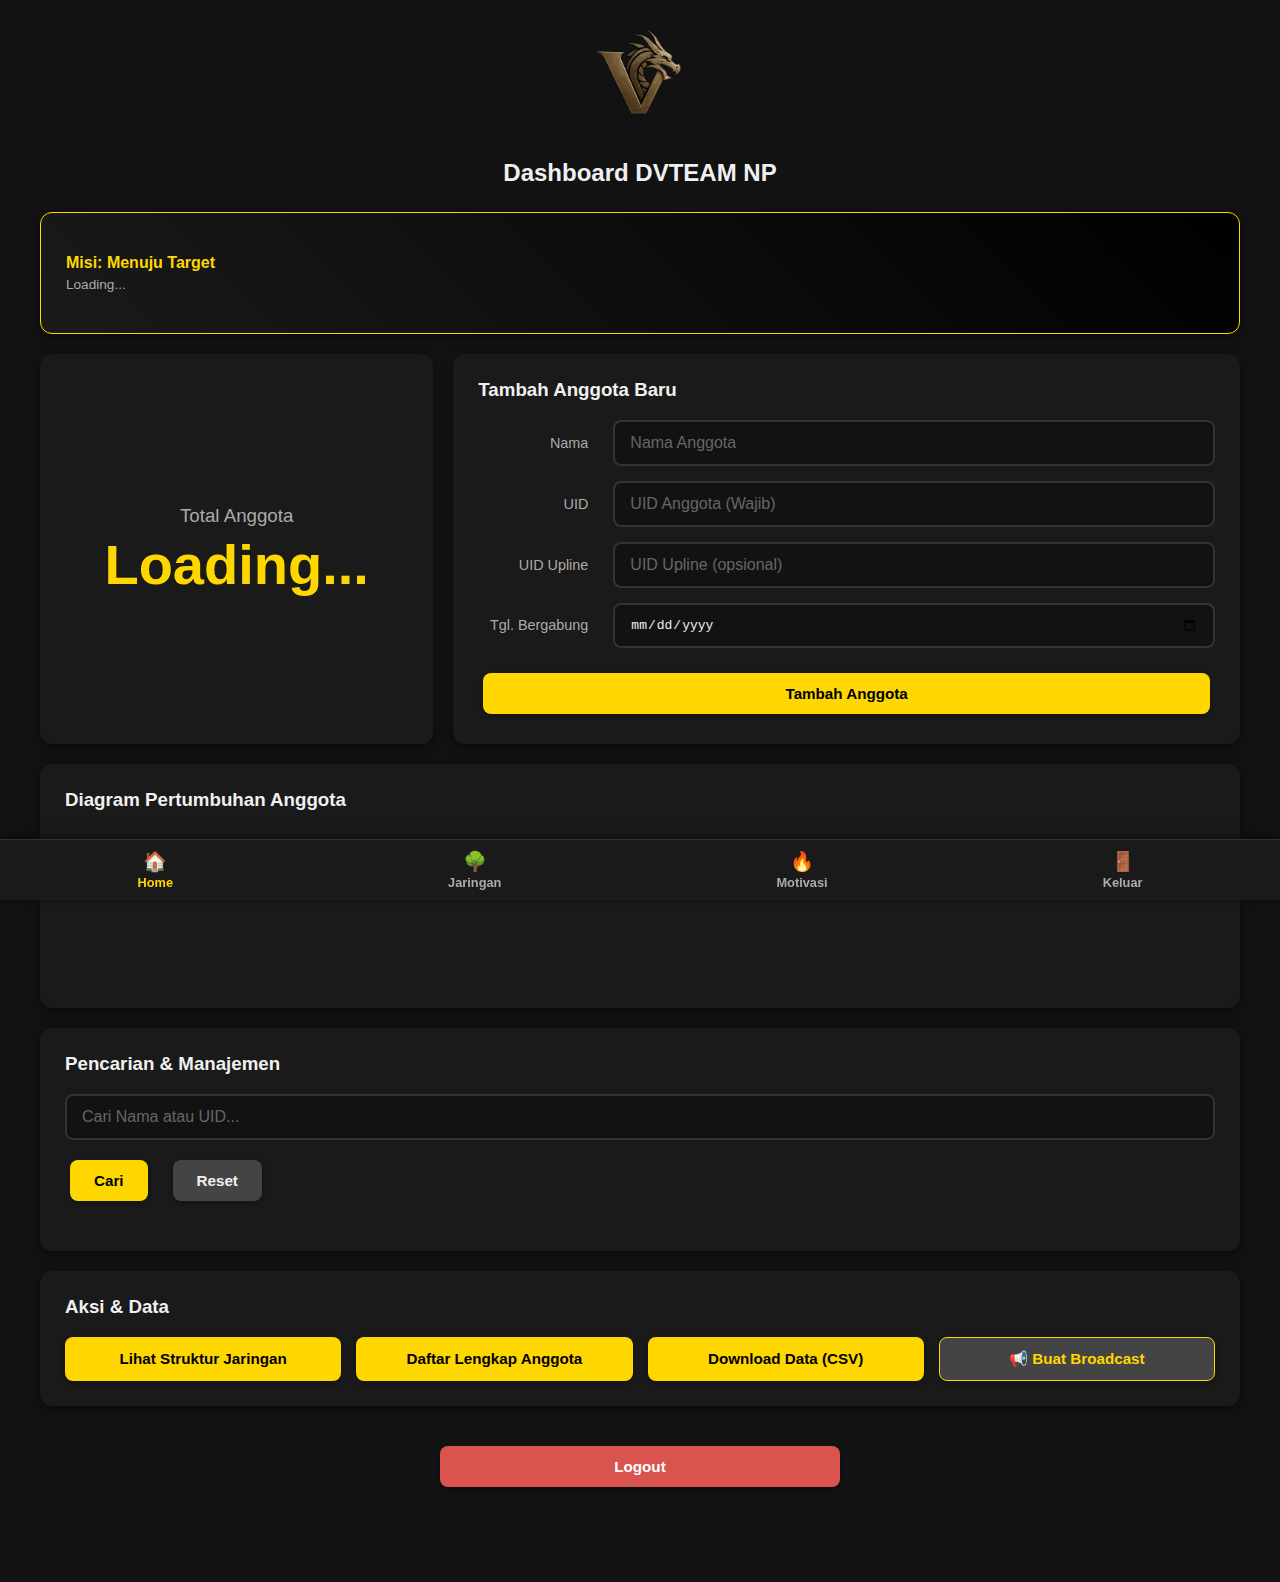
<file: $dashboard.html>
<!DOCTYPE html>
<html lang="id">
<head>
  <meta charset="UTF-8" />
  <meta name="viewport" content="width=device-width, initial-scale=1.0, maximum-scale=1.0, user-scalable=no" />
  <title>Dashboard - DVTEAM NP</title>
  <link rel="stylesheet" href="style.css" />
  
  <link rel="manifest" href="manifest.json">
  <meta name="theme-color" content="#ffd700">
  <link rel="apple-touch-icon" href="icon.png">

  <script src="https://cdn.jsdelivr.net/npm/chart.js"></script>
  <script src="https://cdn.jsdelivr.net/npm/@supabase/supabase-js@2"></script>
</head>
<body>

  <div class="dashboard">
    <img src="logo.png" alt="Logo DVTEAM NP" class="small-logo" />
    <h2>Dashboard DVTEAM NP</h2>
    
    <div id="mainDashboardContent">
      
      <div class="card" style="background: linear-gradient(45deg, #1a1a1a, #000); border: 1px solid var(--warna-utama);">
        <div class="target-container" style="background: transparent; border: none; margin: 0; padding: 0;">
          <div class="target-text">
            <h4>Misi: Menuju Target</h4>
            <p id="targetProgressText">Loading...</p>
          </div>
          <div style="width: 70px; height: 70px;">
             <canvas id="targetChart"></canvas>
          </div>
        </div>
      </div>

      <div class="dashboard-grid">
        <div class="card stats-card">
          <h3>Total Anggota</h3>
          <span id="totalMembers">Loading...</span>
        </div>

        <div class="card form-card">
          <h3>Tambah Anggota Baru</h3>
          <div id="form-container">
            <label for="name" class="input-label">Nama</label>
            <input type="text" id="name" placeholder="Nama Anggota" />
            
            <label for="uid" class="input-label">UID</label>
            <input type="text" id="uid" placeholder="UID Anggota (Wajib)" />
            
            <label for="upline" class="input-label">UID Upline</label>
            <input type="text" id="upline" placeholder="UID Upline (opsional)" />
            
            <label for="joinDateInput" class="input-label">Tgl. Bergabung</label>
            <input type="date" id="joinDateInput" />
            
            <button id="addMemberButton">Tambah Anggota</button>
          </div>
        </div>
      </div>

      <div class="card chart-card">
        <h3>Diagram Pertumbuhan Anggota</h3>
        <select id="chartPeriodSelector" style="display:none;"><option value="0">Semua</option></select>
        <div class="chart-canvas-container">
            <canvas id="growthChart"></canvas>
        </div>
      </div>

      <div class="card search-card">
        <h3>Pencarian & Manajemen</h3>
        <div class="search-container">
            <input type="text" id="searchTerm" placeholder="Cari Nama atau UID..." />
            <button id="searchButton">Cari</button>
            <button id="resetButton" class="btn-secondary">Reset</button>
        </div>
        <div id="searchResultsContainer"></div>
      </div>

      <div class="card actions-card">
        <h3>Aksi & Data</h3>
        <div class="actions-grid">
          <button id="uploadButton" style="display:none;">Upload CSV</button>
          <button id="viewNetworkButton">Lihat Struktur Jaringan</button>
          <button id="viewMemberListButton">Daftar Lengkap Anggota</button>
          <button id="downloadButton">Download Data (CSV)</button>
          <button id="broadcastButton" class="btn-secondary" style="border: 1px solid gold; color: gold;">📢 Buat Broadcast</button>
        </div>
        <input type="file" id="csvFile" accept=".csv" style="display: none;" />
      </div>
    </div>

    <div id="memberListContainer" class="card" style="display: none;">
      <h3>Daftar Lengkap Anggota</h3>
      <div style="overflow-x: auto;">
        <table id="memberListTable" class="results-table">
          <thead>
            <tr>
              <th data-sort="no" class="sortable-header">No.</th>
              <th data-sort="name" class="sortable-header">Nama</th>
              <th data-sort="uid" class="sortable-header">UID</th>
              <th data-sort="upline" class="sortable-header">UID Refferal</th>
              <th data-sort="joinDate" class="sortable-header sort-asc">Tgl Bergabung</th>
            </tr>
          </thead>
          <tbody id="memberListTableBody"></tbody>
        </table>
      </div>
      <button id="backToDashboardButton" class="btn-secondary" style="margin-top: 20px;">Kembali</button>
    </div>
    
    <button id="logoutButton" class="btn-danger" style="margin-top: 20px; width: 100%; max-width: 400px;">Logout</button>
  </div>
  
  <div id="editModal" class="modal-overlay" style="display: none;">
    <div class="modal-content">
      <h3>Edit Data Anggota</h3>
      <input type="hidden" id="originalUid">
      <label>Nama Anggota</label><input type="text" id="editName">
      <label>UID Anggota</label><input type="text" id="editUid">
      <label>UID Upline</label><input type="text" id="editUpline">
      <label>Tanggal Bergabung</label><input type="date" id="editJoinDate">
      <div style="margin-top: 15px;">
        <button id="saveEditButton">Simpan</button>
        <button id="cancelEditButton" class="btn-secondary">Batal</button>
      </div>
    </div>
  </div>

  <div id="confirmModal" class="modal-overlay" style="display: none;">
      <div class="modal-content">
          <h3>Konfirmasi Hapus</h3>
          <p>Yakin ingin menghapus anggota ini?</p>
          <div style="margin-top: 15px;">
              <button id="confirmDeleteButton" class="btn-danger">Ya, Hapus</button>
              <button id="cancelDeleteButton" class="btn-secondary">Batal</button>
          </div>
      </div>
  </div>

  <div id="broadcastModal" class="modal-overlay" style="display: none;">
    <div class="modal-content">
      <h3>📢 Template Broadcast Tim</h3>
      <textarea id="broadcastResult" rows="8" style="width:100%; background:#111; color:#fff; padding:10px; border:1px solid #333; border-radius:5px;"></textarea>
      <div style="margin-top: 15px;">
         <button onclick="copyBroadcast()">Salin Teks</button>
         <button class="btn-secondary" onclick="document.getElementById('broadcastModal').style.display='none'">Tutup</button>
      </div>
    </div>
  </div>

  <div id="notification" class="notification"></div>

  <nav class="bottom-nav">
    <button class="nav-item active" onclick="showMainDashboard()">
      <span class="nav-icon">🏠</span>
      <span>Home</span>
    </button>
    <button class="nav-item" onclick="window.location.href='network.html'">
      <span class="nav-icon">🌳</span>
      <span>Jaringan</span>
    </button>
    <button class="nav-item" onclick="generateBroadcast()">
      <span class="nav-icon">🔥</span>
      <span>Motivasi</span>
    </button>
    <button class="nav-item" onclick="logout()">
      <span class="nav-icon">🚪</span>
      <span>Keluar</span>
    </button>
  </nav>

  <script src="script.js"></script>
</body>
</html>
</file>
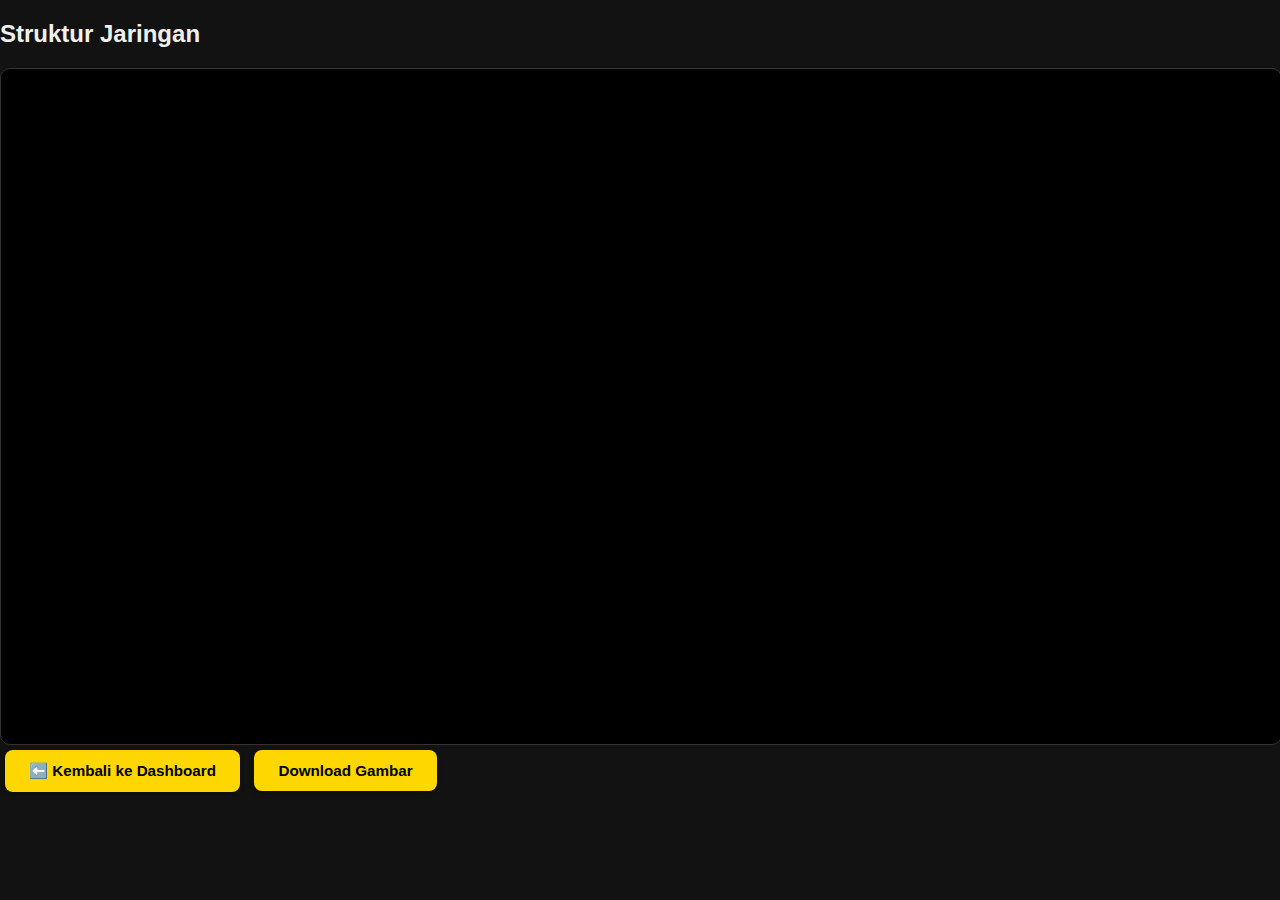
<file: network.html>
<!DOCTYPE html>
<html lang="id">
<head>
  <meta charset="UTF-8" />
  <meta name="viewport" content="width=device-width, initial-scale=1.0, maximum-scale=1.0, user-scalable=no" />
  <title>Struktur Jaringan - DVTEAM NP</title>
  <link rel="stylesheet" href="style.css" />
  
  <link rel="manifest" href="manifest.json">
  <meta name="theme-color" content="#ffd700">
  <link rel="apple-touch-icon" href="icon.png">

  <script src="https://cdnjs.cloudflare.com/ajax/libs/gojs/2.3.15/go.js"></script>
  <script src="https://cdn.jsdelivr.net/npm/@supabase/supabase-js@2"></script>
</head>
<body>
  <div class="network-page">
    <h2>Struktur Jaringan</h2>
    <div id="networkDiagram"></div>
    <button id="backButton">⬅️ Kembali ke Dashboard</button>
    <button id="downloadNetworkButton">Download Gambar</button>
  </div>
  <div id="notification" class="notification"></div>
  <script src="script.js"></script>
</body>
</html>
</file>
<file: style.css>
/* === ROOT & BODY === */
:root {
  --warna-utama: #ffd700; /* Gold */
  --warna-bg-utama: #121212; /* Hampir hitam */
  --warna-bg-kartu: #1a1a1a; /* Abu-abu gelap */
  --warna-teks: #f0f0f0;   /* Putih pudar */
  --warna-teks-sekunder: #aaa;
  --warna-border: #333;
}

body {
  font-family: -apple-system, BlinkMacSystemFont, "Segoe UI", Roboto, Helvetica, Arial, sans-serif;
  background-color: var(--warna-bg-utama);
  color: var(--warna-teks);
  margin: 0;
  padding: 0;
  padding-bottom: 70px; /* [BARU] Ruang untuk bottom nav */
  text-align: left;
  -webkit-user-select: none;
  -ms-user-select: none;
  user-select: none;
}

/* === TATA LETAK UTAMA (PRESISI) === */
.dashboard {
  width: auto;
  max-width: 1200px;
  margin: 20px auto;
  padding: 0 15px;
  animation: fadeIn 0.5s;
  text-align: center;
}

.small-logo {
  width: 100px;
  height: 100px;
  margin-bottom: 15px;
}

.dashboard h2 {
  margin-bottom: 25px;
}

@keyframes fadeIn {
    from { opacity: 0; transform: translateY(-10px); }
    to { opacity: 1; transform: translateY(0); }
}

/* === DESAIN KARTU (MODERN) === */
.card {
  background-color: var(--warna-bg-kartu);
  border-radius: 12px;
  padding: 25px;
  margin-bottom: 20px;
  box-shadow: 0 4px 12px rgba(0, 0, 0, 0.4);
  text-align: left;
}

/* === LAYOUT GRID (PRESISI) === */
.dashboard-grid {
  display: grid;
  grid-template-columns: 1fr 2fr;
  gap: 20px;
}

/* Kartu Statistik */
.stats-card {
  display: flex;
  flex-direction: column;
  justify-content: center;
  align-items: center;
  text-align: center;
}
.stats-card h3 {
  margin: 0 0 10px 0;
  color: var(--warna-teks-sekunder);
  font-weight: 500;
}
#totalMembers {
  font-size: 3.5em;
  font-weight: 700;
  color: var(--warna-utama);
  line-height: 1;
}

/* Kartu Form */
.form-card h3 { margin-top: 0; }
#form-container {
  display: grid;
  grid-template-columns: 120px 1fr;
  gap: 15px;
  align-items: center;
}
.input-label {
  text-align: right;
  color: var(--warna-teks-sekunder);
  font-size: 0.9em;
  font-weight: 500;
  padding-right: 10px;
}
#addMemberButton {
  grid-column: 1 / -1;
  margin-top: 10px;
}

/* === KARTU DIAGRAM === */
.chart-card {
  padding: 25px;
}
.chart-card h3 { margin-top: 0; }
#chartPeriodSelector {
  display: block;
  max-width: 300px;
  margin: 0 auto 20px auto;
  text-align: center;
}
.chart-canvas-container {
  position: relative;
  width: 100%;
}

/* === KARTU PENCARIAN & AKSI === */
.search-card h3, .actions-card h3 { margin-top: 0; }
.search-container {
  display: flex;
  flex-wrap: wrap;
  gap: 15px;
  align-items: center;
}
#searchTerm {
  flex-grow: 1;
  min-width: 200px;
}
.search-container button {
  flex-shrink: 0;
}

.actions-grid {
  display: grid;
  grid-template-columns: repeat(auto-fit, minmax(180px, 1fr));
  gap: 15px;
}
.actions-grid button {
  width: 100%;
  margin: 0;
}

/* === ELEMEN FORM === */
input[type="text"], input[type="password"], input[type="date"], select, textarea {
  display: block;
  width: 100%;
  padding: 12px 15px;
  border-radius: 8px;
  border: 2px solid var(--warna-border);
  background-color: var(--warna-bg-utama);
  color: var(--warna-teks);
  font-size: 1em;
  transition: border-color 0.3s, box-shadow 0.3s;
  box-sizing: border-box;
  margin: 0;
}
input[type="text"]::placeholder { color: #666; }
input:focus, select:focus, textarea:focus {
  outline: none;
  border-color: var(--warna-utama);
  box-shadow: 0 0 10px rgba(255, 215, 0, 0.3);
}

/* === TOMBOL === */
button {
  background-color: var(--warna-utama);
  color: #000;
  border: none;
  padding: 12px 24px;
  margin: 5px;
  cursor: pointer;
  border-radius: 8px;
  font-weight: bold;
  font-size: 0.95em;
  transition: all 0.3s ease;
  box-shadow: 0 2px 5px rgba(0,0,0,0.3);
}
button:hover {
  transform: translateY(-2px);
  box-shadow: 0 4px 12px rgba(255, 215, 0, 0.4);
}
button.btn-secondary {
  background-color: #444;
  color: var(--warna-teks);
}
button.btn-secondary:hover {
  background-color: #555;
  box-shadow: 0 4px 10px rgba(100, 100, 100, 0.2);
}
button.btn-danger {
  background-color: #d9534f;
  color: white;
}
button.btn-danger:hover {
  box-shadow: 0 4px 10px rgba(217, 83, 79, 0.4);
}
.btn-edit { background-color: #5bc0de; color: white; padding: 5px 10px; font-size: 0.9em; }
.btn-delete { background-color: #d9534f; color: white; padding: 5px 10px; font-size: 0.9em; }

/* === HALAMAN LOGIN === */
.login-page {
  display: flex;
  align-items: center;
  justify-content: center;
  min-height: 100vh;
}
.login-container {
  width: auto;
  max-width: 450px;
  margin: 20px;
  padding: 30px;
  border-radius: 12px;
  box-shadow: 0 0 20px rgba(255, 215, 0, 0.3);
  background-color: var(--warna-bg-kartu);
  text-align: center;
}
.login-container .logo {
  width: 100px;
  margin-bottom: 15px;
}
.login-container h2 {
  color: var(--warna-utama);
  margin-bottom: 20px;
}
.login-container input {
  text-align: center;
  margin: 10px 0;
}
.login-container button {
  width: 100%;
  margin-top: 15px;
}

/* === TABEL === */
.results-table {
  width: 100%;
  border-collapse: collapse;
  margin-top: 15px;
  box-shadow: 0 2px 8px rgba(0,0,0,0.3);
}
.results-table th, .results-table td {
  border: 1px solid var(--warna-border);
  padding: 12px 15px;
  text-align: left;
  white-space: nowrap;
}
.results-table th {
  background-color: #000;
  color: var(--warna-utama);
  font-weight: 600;
  border-bottom: 2px solid var(--warna-utama);
  text-align: center;
}
.results-table td {
  text-align: center;
}
.results-table tr:nth-child(even) {
  background-color: #222;
}

/* === MODAL & NOTIFIKASI === */
.modal-overlay {
    position: fixed;
    top: 0;
    left: 0;
    width: 100%;
    height: 100%;
    display: flex;
    justify-content: center;
    align-items: center;
    z-index: 1000;
    background-color: rgba(0, 0, 0, 0.8);
}
.modal-content {
  background-color: var(--warna-bg-kartu);
  padding: 30px;
  border-radius: 12px;
  box-shadow: 0 0 30px rgba(255, 215, 0, 0.4);
  max-width: 450px;
  text-align: left;
}
.modal-content h3 { margin-top: 0; }
.modal-content .input-label { text-align: left; padding: 0; }
.modal-content input { margin: 5px 0 15px 0; }

.notification {
  background-color: var(--warna-utama);
  color: #000;
  box-shadow: 0 4px 10px rgba(0,0,0,0.5);
  font-weight: 600;
  position: fixed;
  bottom: 80px; /* [EDIT] Naik sedikit karena ada bottom nav */
  left: 50%;
  transform: translateX(-50%);
  padding: 15px;
  border-radius: 8px;
  z-index: 1001;
  opacity: 0;
  visibility: hidden;
  transition: all 0.5s;
}
.notification.show {
    opacity: 1;
    visibility: visible;
}

/* === STYLE SORTING === */
.sortable-header { cursor: pointer; position: relative; }
.sortable-header:hover { background-color: #111; }
.sortable-header::after {
  content: ''; position: absolute; right: 8px; top: 50%;
  transform: translateY(-50%); border: 5px solid transparent; opacity: 0.3;
}
.sortable-header.sort-asc::after { border-bottom-color: var(--warna-utama); opacity: 1; }
.sortable-header.sort-desc::after { border-top-color: var(--warna-utama); opacity: 1; }

/* === DIAGRAM JARINGAN === */
#networkDiagram {
    width:100%; 
    height:75vh; 
    background:#000;
    border: 1px solid var(--warna-border);
    border-radius: 10px;
}
.network-page {
  max-width: 1400px;
  margin: 20px auto;
}

/* === KARTU HASIL PENCARIAN === */
#searchResultsContainer {
  margin-top: 20px;
}
.result-card {
  background-color: var(--warna-bg-utama);
  border: 1px solid var(--warna-border);
  border-radius: 10px;
  padding: 20px;
  margin-bottom: 15px;
}
.result-info {
  display: block;
  margin-bottom: 12px;
}
.info-label {
  display: block;
  font-size: 0.8em;
  color: var(--warna-teks-sekunder);
  text-transform: uppercase;
  margin-bottom: 2px;
  text-align: left;
}
.info-value {
  display: block;
  font-size: 1.1em;
  font-weight: 600;
  color: var(--warna-teks);
  text-align: left;
}
.result-actions {
  margin-top: 20px;
  padding-top: 15px;
  border-top: 1px solid var(--warna-border);
  display: flex;
  flex-wrap: wrap;
  gap: 10px;
}
.result-actions button {
  flex-grow: 1;
  flex-basis: 120px;
  margin: 0;
  padding: 8px 16px;
  font-size: 0.85em;
}
.result-actions button.btn-edit,
.result-actions button.btn-delete {
    padding: 8px 16px;
    font-size: 0.85em;
}

/* === RESPONSIVE === */
@media (max-width: 768px) {
  .dashboard-grid {
    grid-template-columns: 1fr;
  }
  #form-container {
    grid-template-columns: 1fr;
  }
  .input-label {
    text-align: left;
    margin-bottom: -10px;
  }
  #addMemberButton {
    grid-column: 1;
  }
  .dashboard h2 {
    font-size: 1.2em;
  }
  .card {
    padding: 15px;
  }
  .result-actions {
    flex-direction: column; 
  }
  .result-actions button {
    flex-basis: auto;
    width: 100%;
  }
}

/* ========================================= */
/* === [BARU] FITUR PRO (IDEA 1 & 2) === */
/* ========================================= */

/* 1. BOTTOM NAVIGATION BAR */
.bottom-nav {
  position: fixed;
  bottom: 0;
  left: 0;
  width: 100%;
  background-color: var(--warna-bg-kartu);
  border-top: 1px solid var(--warna-border);
  display: flex;
  justify-content: space-around;
  padding: 10px 0;
  z-index: 1000;
  box-shadow: 0 -2px 10px rgba(0,0,0,0.5);
}

.nav-item {
  color: var(--warna-teks-sekunder);
  text-decoration: none;
  font-size: 0.8em;
  display: flex;
  flex-direction: column;
  align-items: center;
  transition: color 0.3s;
  background: none;
  border: none;
  box-shadow: none;
  padding: 0;
  margin: 0;
}

.nav-item.active {
  color: var(--warna-utama);
}

.nav-item:hover {
  transform: none; /* Reset efek hover tombol biasa */
  box-shadow: none;
}

.nav-icon {
  font-size: 1.5em;
  margin-bottom: 2px;
}

/* 2. TARGET PROGRESS CIRCLE */
.target-container {
  display: flex;
  align-items: center;
  justify-content: space-between;
  margin-bottom: 15px;
  background: #222;
  padding: 15px;
  border-radius: 10px;
  border: 1px solid #333;
}

.target-text h4 {
  margin: 0;
  color: var(--warna-utama);
}

.target-text p {
  margin: 5px 0 0;
  font-size: 0.85em;
  color: #aaa;
}

.progress-ring {
  position: relative;
  width: 60px;
  height: 60px;
}
</file>
